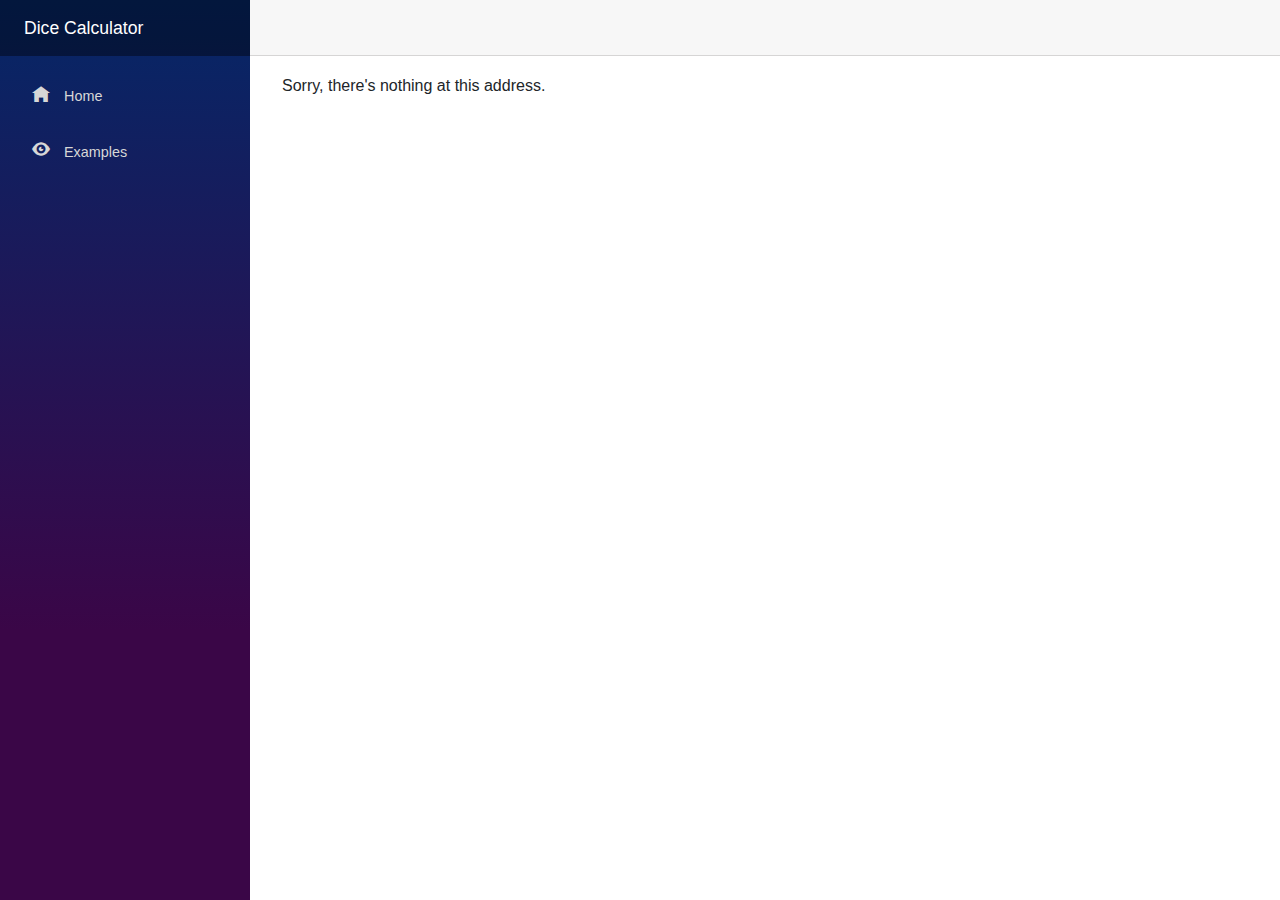
<file: wwwroot/index.html>
﻿<!DOCTYPE html>
<html>

<head>
    <meta charset="utf-8" />
    <meta name="viewport" content="width=device-width, initial-scale=1.0, maximum-scale=1.0, user-scalable=no" />
    <title>Dice Calculator</title>
    <base href="/" />
    <link href="css/bootstrap/bootstrap.min.css" rel="stylesheet" />
    <link href="css/app.css" rel="stylesheet" />
</head>

<body>
    <app>Loading...</app>

    <div id="blazor-error-ui">
        An unhandled error has occurred.
        <a href="" class="reload">Reload</a>
        <a class="dismiss">🗙</a>
    </div>
    <script src="_framework/blazor.webassembly.js"></script>
</body>

</html>
</file>
<file: wwwroot/css/app.css>
﻿@import url('open-iconic/font/css/open-iconic-bootstrap.min.css');

html, body {
    font-family: 'Helvetica Neue', Helvetica, Arial, sans-serif;
}

a, .btn-link {
    color: #0366d6;
}

.btn-primary {
    color: #fff;
    background-color: #1b6ec2;
    border-color: #1861ac;
}

app {
    position: relative;
    display: flex;
    flex-direction: column;
}

.top-row {
    height: 3.5rem;
    display: flex;
    align-items: center;
}

.main {
    flex: 1;
}

    .main .top-row {
        background-color: #f7f7f7;
        border-bottom: 1px solid #d6d5d5;
        justify-content: flex-end;
    }

        .main .top-row > a, .main .top-row .btn-link {
            white-space: nowrap;
            margin-left: 1.5rem;
        }

.main .top-row a:first-child {
    overflow: hidden;
    text-overflow: ellipsis;
}

.sidebar {
    background-image: linear-gradient(180deg, rgb(5, 39, 103) 0%, #3a0647 70%);
}

    .sidebar .top-row {
        background-color: rgba(0,0,0,0.4);
    }

    .sidebar .navbar-brand {
        font-size: 1.1rem;
    }

    .sidebar .oi {
        width: 2rem;
        font-size: 1.1rem;
        vertical-align: text-top;
        top: -2px;
    }

    .sidebar .nav-item {
        font-size: 0.9rem;
        padding-bottom: 0.5rem;
    }

        .sidebar .nav-item:first-of-type {
            padding-top: 1rem;
        }

        .sidebar .nav-item:last-of-type {
            padding-bottom: 1rem;
        }

        .sidebar .nav-item a {
            color: #d7d7d7;
            border-radius: 4px;
            height: 3rem;
            display: flex;
            align-items: center;
            line-height: 3rem;
        }

            .sidebar .nav-item a.active {
                background-color: rgba(255,255,255,0.25);
                color: white;
            }

            .sidebar .nav-item a:hover {
                background-color: rgba(255,255,255,0.1);
                color: white;
            }

.content {
    padding-top: 1.1rem;
}

.navbar-toggler {
    background-color: rgba(255, 255, 255, 0.1);
}

.valid.modified:not([type=checkbox]) {
    outline: 1px solid #26b050;
}

.invalid {
    outline: 1px solid red;
}

.validation-message {
    color: red;
}

div.row > p {
    margin: 0;
}

.example {
    font-size: 18px;
    white-space: pre-wrap;
    font-family: Courier New, Courier, monospace;
}

#blazor-error-ui {
    background: lightyellow;
    bottom: 0;
    box-shadow: 0 -1px 2px rgba(0, 0, 0, 0.2);
    display: none;
    left: 0;
    padding: 0.6rem 1.25rem 0.7rem 1.25rem;
    position: fixed;
    width: 100%;
    z-index: 1000;
}

#blazor-error-ui .dismiss {
    cursor: pointer;
    position: absolute;
    right: 0.75rem;
    top: 0.5rem;
}

@media (max-width: 767.98px) {
    .main .top-row:not(.auth) {
        display: none;
    }

    .main .top-row.auth {
        justify-content: space-between;
    }

    .main .top-row a, .main .top-row .btn-link {
        margin-left: 0;
    }

    .example {
        font-size: 12px;
    }
}

@media (min-width: 768px) {
    app {
        flex-direction: row;
    }

    .sidebar {
        width: 250px;
        height: 100vh;
        position: sticky;
        top: 0;
    }

    .main .top-row {
        position: sticky;
        top: 0;
    }

    .main > div {
        padding-left: 2rem !important;
        padding-right: 1.5rem !important;
    }

    .navbar-toggler {
        display: none;
    }

    .sidebar .collapse {
        /* Never collapse the sidebar for wide screens */
        display: block;
    }
}
</file>
